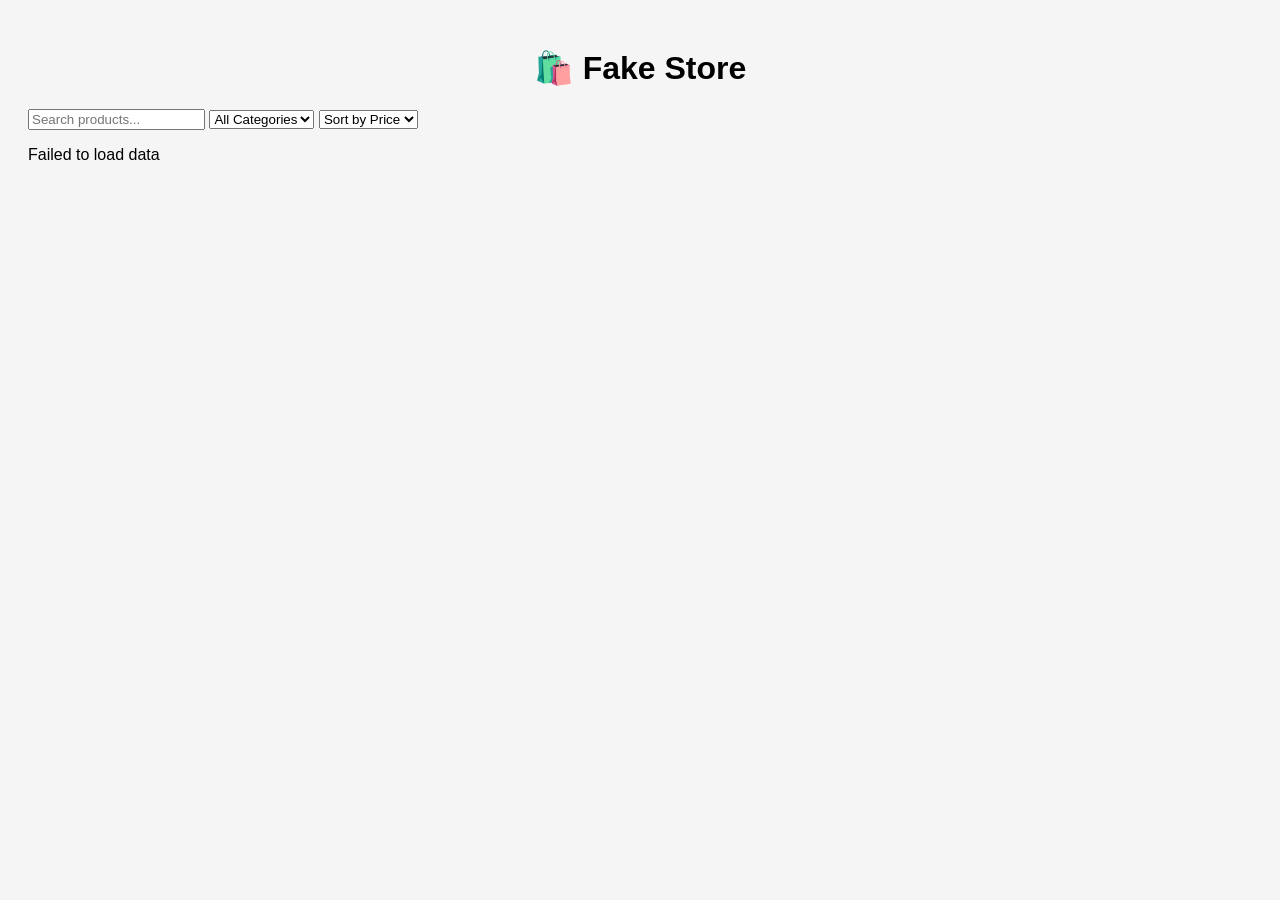
<file: API Integration/index.html>
<!DOCTYPE html>
<html lang="en">
<head>
    <meta charset="UTF-8">
    <title>Fake Store</title>
    <link rel="stylesheet" href="style.css">
</head>
<body>

<h1>🛍️ Fake Store</h1>

<input type="text" id="search" placeholder="Search products...">

<select id="categoryFilter">
    <option value="all">All Categories</option>
</select>

<select id="sortPrice">
    <option value="">Sort by Price</option>
    <option value="low">Low → High</option>
    <option value="high">High → Low</option>
</select>

<p id="status">Loading...</p>

<div id="products"></div>

<script src="script.js"></script>
</body>
</html>
</file>
<file: API Integration/style.css>
body {
    font-family: Arial;
    padding: 20px;
    background: #f5f5f5;
}

h1 {
    text-align: center;
}

#products {
    display: flex;
    flex-wrap: wrap;
    gap: 20px;
    justify-content: center;
    margin-top: 20px;
}

.card {
    width: 300px;
    background: white;
    padding: 15px;
    border-radius: 12px;
    box-shadow: 0 4px 10px rgba(0,0,0,0.1);
    transition: 0.3s;
}

.card:hover {
    transform: scale(1.05);
}

.card img {
    width: 100%;
    height: 200px;
    object-fit: contain;
}

button {
    padding: 8px 12px;
    margin-top: 10px;
    cursor: pointer;
}
</file>
